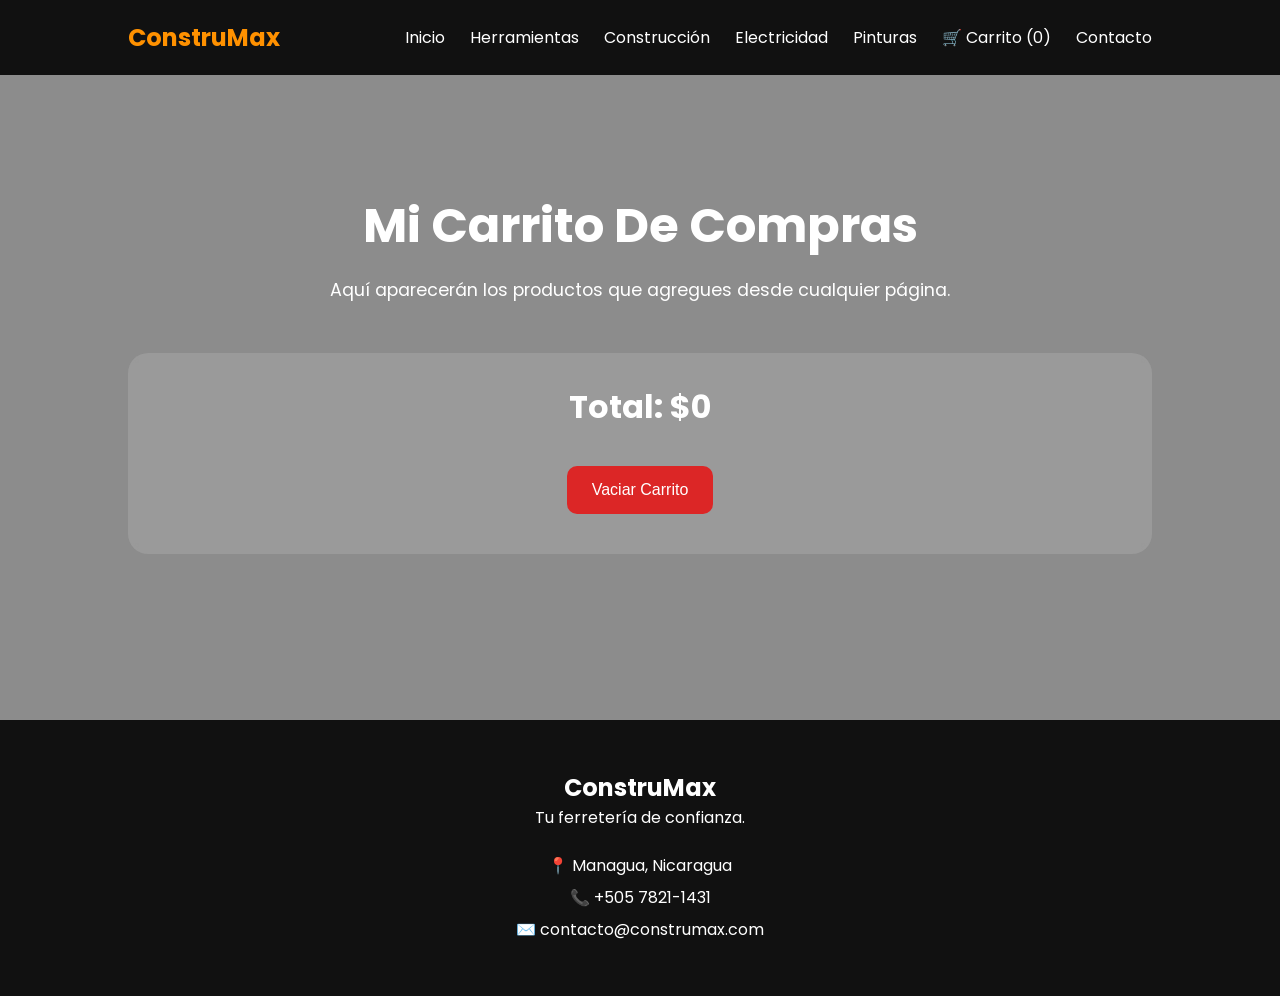
<file: carrito.html>
<!DOCTYPE html>
<html lang="es">

<head>

    <meta charset="UTF-8">
    <meta name="viewport" content="width=device-width, initial-scale=1.0">

    <title>Carrito | ConstruMax</title>

    <link rel="stylesheet" href="carrito.css">

    <link rel="preconnect" href="https://fonts.googleapis.com">
    <link rel="preconnect" href="https://fonts.gstatic.com" crossorigin>

    <link href="https://fonts.googleapis.com/css2?family=Poppins:wght@300;400;500;600;700&display=swap" rel="stylesheet">

</head>

<body>

    <!-- NAVBAR -->

    <header>

        <nav class="navbar">

            <div class="logo">
                <h2>ConstruMax</h2>
            </div>

            <ul class="nav-links">

                <li><a href="index.html">Inicio</a></li>
                <li><a href="herramientas.html">Herramientas</a></li>
                <li><a href="construccion.html">Construcción</a></li>
                <li><a href="electricidad.html">Electricidad</a></li>
                <li><a href="pinturas.html">Pinturas</a></li>

                <li>
                    <a href="carrito.html">
                        🛒 Carrito (<span id="contador-carrito">0</span>)
                    </a>
                </li>

                <li>
                    <a href="index.html#contacto">
                        Contacto
                    </a>
                </li>

            </ul>

        </nav>

    </header>

    <!-- CARRITO -->

    <section class="carrito">

        <h1 class="titulo-carrito">
            Mi Carrito De Compras
        </h1>

        <p class="subtitulo">
            Aquí aparecerán los productos que agregues desde cualquier página.
        </p>

        <div id="productos-carrito">

            <!-- EL JS INSERTARÁ LOS PRODUCTOS AQUÍ -->

        </div>

        <div class="resumen-carrito">

            <h2 id="total">
                Total: $0
            </h2>

            <button id="vaciar-carrito">
                Vaciar Carrito
            </button>

        </div>

    </section>

    <!-- FOOTER -->

    <footer>

        <h2>ConstruMax</h2>

        <p>
            Tu ferretería de confianza.
        </p>

        <div class="footer-info">

            <p>📍 Managua, Nicaragua</p>
            <p>📞 +505 7821-1431</p>
            <p>✉️ contacto@construmax.com</p>

        </div>

    </footer>

    <!-- JAVASCRIPT -->

    <script src="app.js"></script>

</body>

</html>
</file>
<file: carrito.css>
/* RESET */

*{
    margin: 0;
    padding: 0;
    box-sizing: border-box;
}

body{
    font-family: 'Poppins', sans-serif;
    color: white;
    padding-top: 90px;
    min-height: 100vh;
}

/* FONDO */

body::before{

    content: "";

    position: fixed;
    top: 0;
    left: 0;

    width: 100%;
    height: 100%;

    background-image:
    linear-gradient(
        rgba(0,0,0,0.45),
        rgba(0,0,0,0.45)
    ),
    url("https://images.unsplash.com/photo-1504307651254-35680f356dfd?w=1600");

    background-size: cover;
    background-position: center;

    filter: blur(8px);

    transform: scale(1.1);

    z-index: -2;
}

/* NAVBAR */

.navbar{

    display: flex;
    justify-content: space-between;
    align-items: center;

    position: fixed;
    top: 0;
    left: 0;

    width: 100%;

    padding: 20px 10%;

    background-color: #111;

    z-index: 1000;
}

.logo h2{
    color: #ff9100;
}

.nav-links{

    display: flex;
    list-style: none;
    gap: 25px;
}

.nav-links a{

    text-decoration: none;
    color: white;

    transition: 0.3s;
}

.nav-links a:hover{
    color: #ff9100;
}

/* CARRITO */

.carrito{

    padding: 100px 10%;

    min-height: 70vh;
}

.carrito h1{

    text-align: center;

    font-size: 3rem;

    margin-bottom: 15px;
}

.carrito > p{

    text-align: center;

    margin-bottom: 50px;

    font-size: 1.1rem;
}

/* PRODUCTOS DEL CARRITO */

#contenedor-carrito{

    display: flex;
    flex-direction: column;

    gap: 20px;
}

/* JS CREARÁ ESTAS TARJETAS */

.item-carrito{

    background: rgba(255,255,255,0.95);

    color: #222;

    border-radius: 15px;

    padding: 20px;

    display: flex;
    justify-content: space-between;
    align-items: center;

    box-shadow: 0 5px 20px rgba(0,0,0,0.2);
}

.item-carrito h3{
    margin-bottom: 5px;
}

.item-carrito p{
    font-weight: bold;
}

/* RESUMEN */

.resumen-carrito{

    margin-top: 40px;

    background: rgba(255,255,255,0.12);

    backdrop-filter: blur(5px);

    border-radius: 20px;

    padding: 30px;

    text-align: center;
}

.resumen-carrito h2{

    margin-bottom: 25px;

    font-size: 2rem;
}

/* BOTONES */

#vaciar-carrito,
#finalizar-compra{

    padding: 15px 25px;

    border: none;
    border-radius: 10px;

    cursor: pointer;

    font-size: 1rem;

    margin: 10px;

    transition: 0.3s;
}

#vaciar-carrito{

    background-color: #dc2626;
    color: white;
}

#vaciar-carrito:hover{

    background-color: #b91c1c;
}

#finalizar-compra{

    background-color: #ff9100;
    color: white;
}

#finalizar-compra:hover{

    background-color: #e67e00;
}

/* FOOTER */

footer{

    background-color: #111;

    color: white;

    text-align: center;

    padding: 50px 10%;
}

.footer-info{

    margin-top: 20px;

    line-height: 2;
}

/* RESPONSIVE */

@media(max-width:768px){

    .navbar{

        flex-direction: column;
        gap: 15px;
    }

    .nav-links{

        flex-direction: column;
        align-items: center;
    }

    .carrito h1{

        font-size: 2rem;
    }

    .item-carrito{

        flex-direction: column;
        text-align: center;

        gap: 10px;
    }

    .resumen-carrito h2{

        font-size: 1.5rem;
    }
}

/* PRODUCTO DEL CARRITO */

.item-carrito{

    display: flex;
    align-items: center;
    gap: 20px;

    background: white;

    padding: 20px;
    margin-bottom: 20px;

    border-radius: 15px;

    box-shadow: 0 5px 15px rgba(0,0,0,0.1);
}

/* IMAGEN */

.item-carrito img{

    width: 120px;
    height: 120px;

    object-fit: cover;

    border-radius: 10px;
}

/* INFO */

.item-carrito h3{

    color: #222;
    margin-bottom: 10px;
}

.item-carrito p{

    color: #666;
    font-weight: bold;
}

/* BOTON ELIMINAR */

.item-carrito button{

    margin-left: auto;

    padding: 12px 20px;

    border: none;
    border-radius: 10px;

    background-color: #dc2626;
    color: white;

    cursor: pointer;
}

.item-carrito button:hover{

    background-color: #b91c1c;
}
</file>
